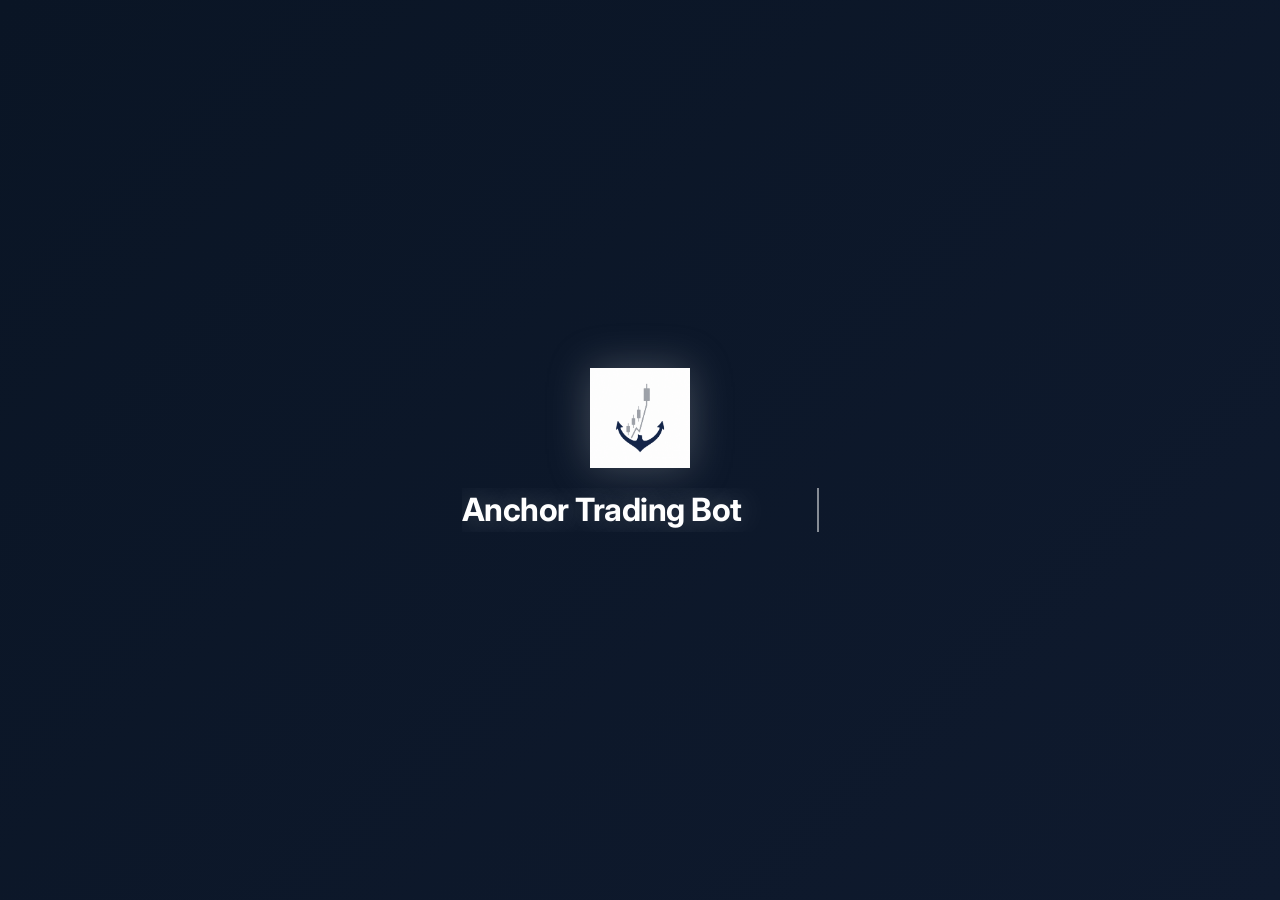
<file: index.html>
<!DOCTYPE html>
<html lang="en">
<head>
  <meta charset="UTF-8">
  <meta name="viewport" content="width=device-width, initial-scale=1.0, viewport-fit=cover">
  <meta name="theme-color" content="#0F1A2E">
  <link rel="manifest" href="./manifest.json">
  <link rel="icon" href="./assets/icons/icon-72x72.png">
  <link rel="apple-touch-icon" href="./assets/icons/icon-192x192.png">
  <title>Anchor Trading</title>
  <link rel="preconnect" href="https://fonts.googleapis.com">
  <link rel="preconnect" href="https://fonts.gstatic.com" crossorigin>
  <link href="https://fonts.googleapis.com/css2?family=Inter:opsz,wght@14..32,400;14..32,500;14..32,600;14..32,700&display=swap" rel="stylesheet">
  <style>
    * { box-sizing: border-box; margin: 0; padding: 0; }
    :root {
      --navy-deep: #0F1A2E; --navy: #1B2A4A; --navy-light: #253A5E;
      --silver: #A0A7B4; --success: #2ECC71; --danger: #E74C3C;
      --bg: #F4F6F9; --card-bg: #FFFFFF; --text-primary: #1A1D23;
      --text-secondary: #6B7280; --radius-lg: 16px; --radius-md: 12px;
      --shadow-card: 0 1px 3px rgba(0,0,0,0.04), 0 6px 16px rgba(0,0,0,0.04);
      --shadow-card-hover: 0 2px 6px rgba(0,0,0,0.06), 0 12px 24px rgba(0,0,0,0.06);
      --transition: 0.2s ease;
    }
    body {
      font-family: 'Inter', -apple-system, BlinkMacSystemFont, sans-serif;
      background: var(--bg); color: var(--text-primary);
      min-height: 100vh; -webkit-font-smoothing: antialiased; line-height: 1.4;
      overflow-x: hidden;
    }

    /* ====== SPLASH ====== */
    #splash {
      position: fixed; top: 0; left: 0; width: 100%; height: 100%;
      background: linear-gradient(135deg, #0A1525 0%, #0F1A2E 100%);
      z-index: 9999; display: flex; flex-direction: column;
      align-items: center; justify-content: center;
      transition: opacity 0.8s ease, transform 0.8s ease;
    }
    .splash-logo {
      width: 100px; height: 100px; margin-bottom: 20px;
      animation: logoPulse 1.5s infinite ease-in-out;
      filter: drop-shadow(0 0 20px rgba(192,196,199,0.3));
    }
    @keyframes logoPulse {
      0% { transform: scale(1); }
      50% { transform: scale(1.08); }
      100% { transform: scale(1); }
    }
    .splash-title {
      font-size: 2rem; font-weight: 700; color: white;
      letter-spacing: -0.5px; text-shadow: 0 0 30px rgba(255,255,255,0.3);
      display: inline-block; overflow: hidden; white-space: nowrap;
      border-right: 2px solid rgba(255,255,255,0.5);
      animation: typewriter 1.5s steps(17) 0.5s forwards, blink 0.75s step-end infinite;
      width: 0;
    }
    @keyframes typewriter {
      from { width: 0; }
      to { width: 17ch; }
    }
    @keyframes blink {
      50% { border-color: transparent; }
    }

    /* ====== SIGN-IN ====== */
    #signin-container {
      display: none; min-height: 100vh;
      align-items: center; justify-content: center; padding: 20px;
    }
    #signin-container.active {
      display: flex;
      animation: slideUp 0.6s cubic-bezier(0.34, 1.56, 0.64, 1);
    }
    @keyframes slideUp {
      from { transform: translateY(30px); opacity: 0; }
      to { transform: translateY(0); opacity: 1; }
    }
    .signin-card {
      background: var(--card-bg); border-radius: var(--radius-lg);
      box-shadow: var(--shadow-card); padding: 40px 30px;
      width: 100%; max-width: 360px; text-align: center;
    }
    .signin-card.error-shake {
      animation: shake 0.3s ease-in-out;
    }
    @keyframes shake {
      0%,100% { transform: translateX(0); }
      20%,60% { transform: translateX(-5px); }
      40%,80% { transform: translateX(5px); }
    }
    .signin-card img {
      width: 64px; height: 64px; margin-bottom: 16px;
    }
    .signin-card h2 {
      font-size: 1.5rem; font-weight: 700; margin-bottom: 8px;
    }
    .signin-card p {
      font-size: 0.85rem; color: var(--text-secondary); margin-bottom: 24px;
    }
    .input-group {
      margin-bottom: 16px; text-align: left;
    }
    .input-group label {
      display: block; font-size: 0.75rem; font-weight: 600;
      text-transform: uppercase; letter-spacing: 0.5px;
      color: var(--text-secondary); margin-bottom: 6px;
    }
    .input-group input {
      width: 100%; padding: 12px; border: 1px solid #e0e0e0;
      border-radius: 8px; font-size: 1rem; outline: none;
      transition: border-color var(--transition);
    }
    .input-group input:focus {
      border-color: var(--navy);
    }
    .error-message {
      color: var(--danger); font-size: 0.8rem; margin-top: 8px;
      display: none;
    }
    .btn-signin {
      width: 100%; padding: 14px; background: var(--navy);
      color: white; border: none; border-radius: 50px;
      font-size: 1rem; font-weight: 600; cursor: pointer;
      margin-top: 8px; transition: background var(--transition), transform 0.1s;
    }
    .btn-signin:active { transform: scale(0.98); }
    .btn-signin:hover { background: var(--navy-light); }

    /* ====== DASHBOARD ====== */
    #dashboard { display: none; padding-bottom: 80px; }
    #dashboard.active { display: block; }
    header {
      background: linear-gradient(135deg, var(--navy-deep) 0%, var(--navy) 100%);
      color: white; padding: 16px 20px; display: flex;
      justify-content: space-between; align-items: center; gap: 12px;
      box-shadow: 0 4px 12px rgba(0,0,0,0.08); user-select: none;
    }
    .header-left { display: flex; align-items: center; gap: 10px; }
    .logo-icon { width: 36px; height: 36px; border-radius: 8px; object-fit: contain; }
    .logo-text { font-size: 1.3rem; font-weight: 700; letter-spacing: -0.3px; }
    .header-right { display: flex; align-items: center; gap: 8px; }
    .gear-icon {
      background: none; border: none; color: white; font-size: 1.4rem;
      cursor: pointer; padding: 4px; border-radius: 50%;
      transition: background 0.2s; display: flex; align-items: center;
    }
    .gear-icon:hover { background: rgba(255,255,255,0.15); }
    .status-pill {
      background: rgba(255,255,255,0.1); backdrop-filter: blur(8px);
      -webkit-backdrop-filter: blur(8px); padding: 6px 14px; border-radius: 50px;
      font-size: 0.8rem; font-weight: 500; display: flex; align-items: center; gap: 6px;
    }
    .status-dot {
      width: 8px; height: 8px; border-radius: 50%; background: var(--silver);
      transition: background 0.3s, box-shadow 0.3s;
    }
    .status-dot.online { background: var(--success); box-shadow: 0 0 6px rgba(46,204,113,0.5); }
    .status-dot.offline { background: var(--danger); }
    .status-text { font-weight: 500; }
    main { padding: 20px 16px; display: flex; flex-direction: column; gap: 20px; }
    .card {
      background: var(--card-bg); border-radius: var(--radius-lg); padding: 20px;
      box-shadow: var(--shadow-card); transition: box-shadow var(--transition), transform var(--transition);
    }
    .card:hover { box-shadow: var(--shadow-card-hover); transform: translateY(-1px); }
    .card-label {
      font-size: 0.75rem; font-weight: 600; text-transform: uppercase;
      letter-spacing: 0.8px; color: var(--text-secondary); margin-bottom: 12px;
    }
    .equity-card {
      background: linear-gradient(145deg, #ffffff 0%, #f9fafc 100%);
      border-left: 4px solid var(--navy);
    }
    .equity-value { font-size: 2.4rem; font-weight: 700; margin-bottom: 6px; }
    .equity-change { display: flex; gap: 10px; font-size: 0.9rem; font-weight: 500; }
    .change-pct { opacity: 0.8; }
    .trade-card { border: 1px solid rgba(0,0,0,0.04); }
    .live-badge {
      color: var(--success); font-size: 0.7rem; font-weight: 600;
      margin-left: 8px; animation: pulse 1.5s infinite;
    }
    @keyframes pulse { 0%,100%{opacity:1;} 50%{opacity:0.5;} }
    .trade-symbol { font-size: 1.3rem; font-weight: 700; margin-bottom: 8px; }
    .trade-direction-pill {
      display: inline-block; padding: 4px 12px; border-radius: 20px;
      font-size: 0.75rem; font-weight: 600; text-transform: uppercase;
      letter-spacing: 0.5px; background: rgba(46,204,113,0.1); color: var(--success);
      margin-bottom: 16px;
    }
    .trade-direction-pill.short { background: rgba(231,76,60,0.1); color: var(--danger); }
    .trade-prices { display: flex; gap: 16px; margin-bottom: 16px; }
    .price-item { flex: 1; display: flex; flex-direction: column; gap: 4px; }
    .price-label {
      font-size: 0.7rem; font-weight: 600; text-transform: uppercase;
      letter-spacing: 0.5px; color: var(--text-secondary);
    }
    .price-value { font-size: 1.1rem; font-weight: 600; }
    .unrealized-pnl {
      font-size: 1.4rem; font-weight: 700; border-top: 1px solid #f0f0f0; padding-top: 14px;
    }
    .kpi-grid { display: grid; grid-template-columns: repeat(3, 1fr); gap: 12px; }
    .kpi-card {
      background: white; border-radius: var(--radius-md); padding: 16px 12px;
      text-align: center; box-shadow: var(--shadow-card);
      transition: box-shadow var(--transition), transform var(--transition);
    }
    .kpi-card:hover { box-shadow: var(--shadow-card-hover); transform: translateY(-2px); }
    .kpi-icon {
      width: 36px; height: 36px; border-radius: 10px;
      display: flex; align-items: center; justify-content: center; margin: 0 auto 8px;
    }
    .win-rate-icon { background: rgba(46,204,113,0.1); color: var(--success); }
    .sharpe-icon { background: rgba(27,42,74,0.1); color: var(--navy); }
    .pf-icon { background: rgba(160,167,180,0.15); color: #5a6170; }
    .kpi-value { font-size: 1.4rem; font-weight: 700; margin-bottom: 2px; }
    .kpi-label {
      font-size: 0.7rem; font-weight: 600; text-transform: uppercase;
      letter-spacing: 0.5px; color: var(--text-secondary);
    }
    #recentTradesList { display: flex; flex-direction: column; gap: 2px; }
    .trade-row {
      display: flex; justify-content: space-between; align-items: center;
      padding: 12px 0; border-bottom: 1px solid #f5f5f5; font-size: 0.85rem; gap: 8px;
    }
    .trade-row:last-child { border-bottom: none; }
    .trade-row.placeholder { color: var(--text-secondary); justify-content: center; font-style: italic; }
    .pnl-pill {
      padding: 3px 10px; border-radius: 20px; font-weight: 600;
      font-size: 0.8rem; white-space: nowrap;
    }
    .pnl-pill.positive { background: rgba(46,204,113,0.1); color: var(--success); }
    .pnl-pill.negative { background: rgba(231,76,60,0.1); color: var(--danger); }
    .actions { display: flex; flex-direction: column; gap: 12px; }
    .btn {
      display: flex; align-items: center; justify-content: center; gap: 10px;
      padding: 14px 20px; border: none; border-radius: 50px; font-size: 0.95rem;
      font-weight: 600; cursor: pointer; transition: all var(--transition);
      letter-spacing: -0.2px; user-select: none;
    }
    .btn-primary { background: var(--navy); color: white; }
    .btn-primary:hover { background: var(--navy-light); transform: translateY(-1px); box-shadow: 0 8px 20px rgba(27,42,74,0.2); }
    .btn-danger { background: var(--danger); color: white; }
    .btn-danger:hover { background: #c0392b; transform: translateY(-1px); box-shadow: 0 8px 20px rgba(231,76,60,0.2); }
    .btn:active { transform: scale(0.98); }
    .btn:disabled { opacity: 0.6; cursor: not-allowed; transform: none !important; box-shadow: none !important; }
    nav {
      position: fixed; bottom: 0; left: 0; width: 100%; display: flex;
      background: rgba(255,255,255,0.85); backdrop-filter: blur(12px);
      -webkit-backdrop-filter: blur(12px); box-shadow: 0 -2px 12px rgba(0,0,0,0.04);
      z-index: 99; padding: 8px 0; border-top: 1px solid rgba(0,0,0,0.04);
    }
    .nav-item {
      flex: 1; display: flex; flex-direction: column; align-items: center;
      justify-content: center; gap: 4px; padding: 6px 0; text-decoration: none;
      color: var(--silver); transition: color var(--transition);
      font-size: 0.7rem; font-weight: 500; position: relative;
    }
    .nav-item svg { width: 24px; height: 24px; transition: stroke var(--transition); }
    .nav-item.active { color: var(--navy); }
    .nav-item.active::before {
      content: ''; position: absolute; top: 0; left: 50%; transform: translateX(-50%);
      width: 32px; height: 3px; background: var(--navy); border-radius: 0 0 3px 3px;
    }
    @media (min-width: 600px) { main { max-width: 480px; margin: 0 auto; } }
  </style>
</head>
<body>
  <div id="splash">
    <img src="./assets/logo.png" alt="Anchor Logo" class="splash-logo">
    <h1 class="splash-title">Anchor Trading Bot</h1>
  </div>

  <div id="signin-container">
    <div class="signin-card" id="signin-card">
      <img src="./assets/logo.png" alt="Anchor Logo">
      <h2>Welcome Back</h2>
      <p>Sign in to your trading dashboard</p>
      <div class="input-group">
        <label>Username</label>
        <input type="text" id="username" placeholder="Enter username">
      </div>
      <div class="input-group">
        <label>Password</label>
        <input type="password" id="password" placeholder="Enter password">
      </div>
      <div class="error-message" id="error-msg">Invalid credentials</div>
      <button class="btn-signin" id="signin-btn">Sign In</button>
    </div>
  </div>

  <div id="dashboard">
    <div id="app">
      <header>
        <div class="header-left">
          <img src="./assets/logo.png" alt="Anchor" class="logo-icon">
          <span class="logo-text">Anchor</span>
        </div>
        <div class="header-right">
          <button class="gear-icon" onclick="window.location.href='./settings.html'" title="Settings">⚙️</button>
          <div class="status-pill" id="botStatus">
            <span class="status-dot offline"></span>
            <span class="status-text">Offline</span>
          </div>
        </div>
      </header>

      <main>
        <div class="card equity-card">
          <div class="card-label">Total Equity</div>
          <div class="equity-value" id="equityValue">--</div>
          <div class="equity-change" id="equityChange">
            <span class="change-value">--</span>
            <span class="change-pct">--</span>
          </div>
        </div>

        <div class="card trade-card" id="openTradeCard" style="display:none;">
          <div class="card-label">Open Position <span class="live-badge">● LIVE</span></div>
          <div class="trade-symbol" id="tradeInstrument">--</div>
          <div class="trade-direction-pill" id="tradeDirection">--</div>
          <div class="trade-prices">
            <div class="price-item"><span class="price-label">Entry</span><span class="price-value" id="tradeEntry">--</span></div>
            <div class="price-item"><span class="price-label">Stop Loss</span><span class="price-value" id="tradeSL">--</span></div>
            <div class="price-item"><span class="price-label">Take Profit</span><span class="price-value" id="tradeTP">--</span></div>
          </div>
          <div class="unrealized-pnl" id="tradeUnrealized">--</div>
        </div>

        <div class="kpi-grid">
          <div class="kpi-card">
            <div class="kpi-icon win-rate-icon"><svg width="18" height="18" viewBox="0 0 24 24" fill="none" stroke="currentColor" stroke-width="2" stroke-linecap="round" stroke-linejoin="round"><path d="M9 12l2 2 4-4"/><circle cx="12" cy="12" r="10"/></svg></div>
            <div class="kpi-value" id="kpiWinRate">--</div>
            <div class="kpi-label">Win Rate</div>
          </div>
          <div class="kpi-card">
            <div class="kpi-icon sharpe-icon"><svg width="18" height="18" viewBox="0 0 24 24" fill="none" stroke="currentColor" stroke-width="2" stroke-linecap="round" stroke-linejoin="round"><polyline points="22 12 18 12 15 21 9 3 6 12 2 12"/></svg></div>
            <div class="kpi-value" id="kpiSharpe">--</div>
            <div class="kpi-label">Sharpe</div>
          </div>
          <div class="kpi-card">
            <div class="kpi-icon pf-icon"><svg width="18" height="18" viewBox="0 0 24 24" fill="none" stroke="currentColor" stroke-width="2" stroke-linecap="round" stroke-linejoin="round"><line x1="12" y1="20" x2="12" y2="10"/><line x1="18" y1="20" x2="18" y2="4"/><line x1="6" y1="20" x2="6" y2="16"/></svg></div>
            <div class="kpi-value" id="kpiPF">--</div>
            <div class="kpi-label">Profit Factor</div>
          </div>
        </div>

        <div class="card">
          <div class="card-label">Recent Trades</div>
          <div id="recentTradesList"><div class="trade-row placeholder">No trades yet.</div></div>
        </div>

        <div class="actions">
          <button id="notifBtn" class="btn btn-primary" style="display:none;">🔔 Enable Notifications</button>
          <button id="emergencyBtn" class="btn btn-danger" style="display:none;">⚠ Emergency Optimize</button>
          <button id="installBtn" class="btn btn-primary" style="display:none;">📲 Install App</button>
        </div>
      </main>

      <nav>
        <a href="./" class="nav-item active">
          <svg width="24" height="24" viewBox="0 0 24 24" fill="none" stroke="currentColor" stroke-width="2" stroke-linecap="round" stroke-linejoin="round"><rect x="3" y="3" width="7" height="7" rx="1.5"/><rect x="14" y="3" width="7" height="7" rx="1.5"/><rect x="14" y="14" width="7" height="7" rx="1.5"/><rect x="3" y="14" width="7" height="7" rx="1.5"/></svg>
          <span class="nav-label">Dashboard</span>
        </a>
        <a href="./history.html" class="nav-item">
          <svg width="24" height="24" viewBox="0 0 24 24" fill="none" stroke="currentColor" stroke-width="2" stroke-linecap="round" stroke-linejoin="round"><circle cx="12" cy="12" r="10"/><polyline points="12 6 12 12 16 14"/></svg>
          <span class="nav-label">History</span>
        </a>
      </nav>
    </div>
  </div>

  <script>
    // ====== AUDIO ENGINE (respects soundEnabled) ======
    const AudioContext = window.AudioContext || window.webkitAudioContext;
    let audioCtx;
    function initAudio() {
      if (!audioCtx) { audioCtx = new AudioContext(); }
      if (audioCtx.state === 'suspended') { audioCtx.resume(); }
    }
    function isSoundEnabled() {
      return localStorage.getItem('soundEnabled') !== 'false';
    }
    function playClick() {
      if (!audioCtx || !isSoundEnabled()) return;
      const osc = audioCtx.createOscillator();
      const gain = audioCtx.createGain();
      osc.connect(gain); gain.connect(audioCtx.destination);
      osc.frequency.value = 800; osc.type = 'square';
      gain.gain.setValueAtTime(0.08, audioCtx.currentTime);
      gain.gain.exponentialRampToValueAtTime(0.0001, audioCtx.currentTime + 0.1);
      osc.start(audioCtx.currentTime); osc.stop(audioCtx.currentTime + 0.1);
    }
    function playSuccess() {
      if (!audioCtx || !isSoundEnabled()) return;
      const now = audioCtx.currentTime;
      [523.25, 659.25].forEach((freq, i) => {
        const osc = audioCtx.createOscillator();
        const gain = audioCtx.createGain();
        osc.connect(gain); gain.connect(audioCtx.destination);
        osc.frequency.value = freq; osc.type = 'sine';
        gain.gain.setValueAtTime(0.12, now + i * 0.15);
        gain.gain.exponentialRampToValueAtTime(0.0001, now + i * 0.15 + 0.15);
        osc.start(now + i * 0.15); osc.stop(now + i * 0.15 + 0.15);
      });
    }
    function playError() {
      if (!audioCtx || !isSoundEnabled()) return;
      const osc = audioCtx.createOscillator();
      const gain = audioCtx.createGain();
      osc.connect(gain); gain.connect(audioCtx.destination);
      osc.frequency.value = 200; osc.type = 'sawtooth';
      gain.gain.setValueAtTime(0.1, audioCtx.currentTime);
      gain.gain.exponentialRampToValueAtTime(0.0001, audioCtx.currentTime + 0.3);
      osc.start(audioCtx.currentTime); osc.stop(audioCtx.currentTime + 0.3);
    }

    // Attach click sound to all buttons
    document.addEventListener('click', (e) => {
      if (e.target.closest('button')) {
        initAudio();
        playClick();
      }
    });

    // ====== INACTIVITY TIMER (30 min) ======
    const INACTIVITY_LIMIT = 30 * 60 * 1000;
    let inactivityTimer;
    function resetInactivityTimer() {
      clearTimeout(inactivityTimer);
      inactivityTimer = setTimeout(() => {
        localStorage.removeItem('anchor_auth');
        window.location.href = './';
      }, INACTIVITY_LIMIT);
    }
    window.addEventListener('load', resetInactivityTimer);
    window.addEventListener('click', resetInactivityTimer);
    window.addEventListener('keypress', resetInactivityTimer);
    window.addEventListener('touchstart', resetInactivityTimer);

    // ====== AUTH & SPLASH LOGIC ======
    const splash = document.getElementById('splash');
    const signinContainer = document.getElementById('signin-container');
    const dashboard = document.getElementById('dashboard');
    const signinCard = document.getElementById('signin-card');
    const usernameInput = document.getElementById('username');
    const passwordInput = document.getElementById('password');
    const signinBtn = document.getElementById('signin-btn');
    const errorMsg = document.getElementById('error-msg');

    if (localStorage.getItem('anchor_auth') === 'true') {
      splash.style.display = 'none';
      signinContainer.classList.remove('active');
      dashboard.classList.add('active');
      initAudio();
      loadAppScript();
      resetInactivityTimer();
    } else {
      setTimeout(() => {
        splash.style.opacity = '0';
        splash.style.transform = 'scale(1.02)';
        setTimeout(() => {
          splash.style.display = 'none';
          signinContainer.classList.add('active');
        }, 800);
      }, 2500);
    }

    signinBtn.addEventListener('click', () => {
      initAudio();
      const username = usernameInput.value.trim();
      const password = passwordInput.value;

      if (!username || !password) {
        errorMsg.textContent = 'Please fill in both fields.';
        errorMsg.style.display = 'block';
        signinCard.classList.add('error-shake');
        playError();
        setTimeout(() => signinCard.classList.remove('error-shake'), 300);
        return;
      }

      if (username === 'Shyfr' && password === 'Shyfr12$') {
        errorMsg.style.display = 'none';
        playSuccess();
        localStorage.setItem('anchor_auth', 'true');
        signinContainer.classList.remove('active');
        dashboard.classList.add('active');
        loadAppScript();
        resetInactivityTimer();
      } else {
        errorMsg.textContent = 'Invalid username or password.';
        errorMsg.style.display = 'block';
        signinCard.classList.add('error-shake');
        playError();
        setTimeout(() => signinCard.classList.remove('error-shake'), 300);
      }
    });

    [usernameInput, passwordInput].forEach(input => {
      input.addEventListener('keypress', (e) => {
        if (e.key === 'Enter') signinBtn.click();
      });
    });

    let appScriptLoaded = false;
    function loadAppScript() {
      if (appScriptLoaded) return;
      const script = document.createElement('script');
      script.src = './app.js';
      document.body.appendChild(script);
      appScriptLoaded = true;
    }

    // PWA install prompt
    let deferredPrompt;
    window.addEventListener('beforeinstallprompt', (e) => {
      e.preventDefault();
      deferredPrompt = e;
      const installBtn = document.getElementById('installBtn');
      if (installBtn) {
        installBtn.style.display = 'flex';
        installBtn.addEventListener('click', async () => {
          if (!deferredPrompt) return;
          deferredPrompt.prompt();
          const { outcome } = await deferredPrompt.userChoice;
          console.log('Install outcome:', outcome);
          deferredPrompt = null;
          installBtn.style.display = 'none';
        });
      }
    });
    window.addEventListener('appinstalled', () => {
      deferredPrompt = null;
      const installBtn = document.getElementById('installBtn');
      if (installBtn) installBtn.style.display = 'none';
    });
  </script>
</body>
</html>
</file>
